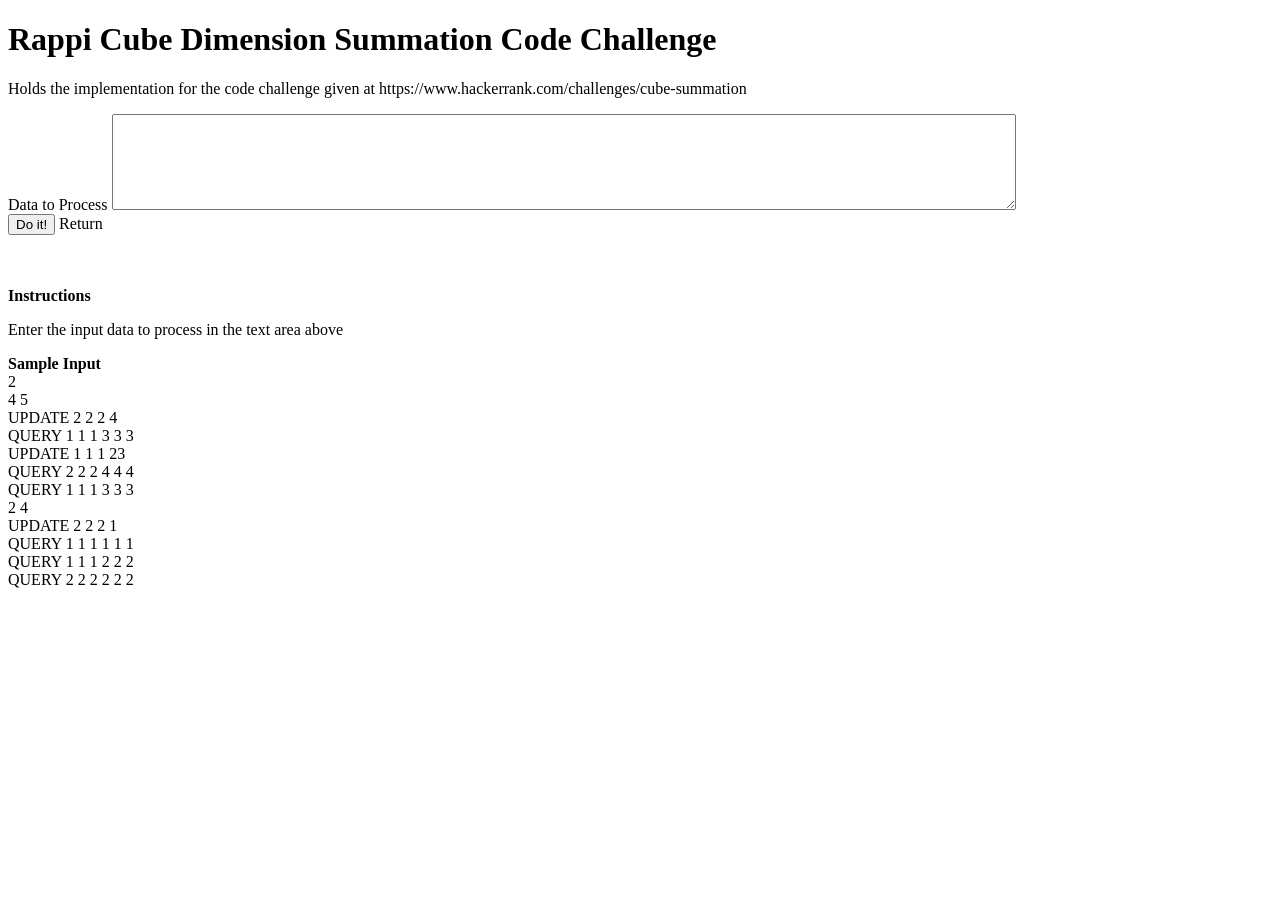
<file: src/main/resources/templates/cube/index.html>
<!DOCTYPE HTML>
<html lang="en" xmlns:th="http://www.w3.org/1999/xhtml">
<head>
    <!--/*/ <th:block th:include="fragments/headerinc :: head"></th:block> /*/-->
</head>
<body>
<!--/*/ <th:block th:include="fragments/menu :: menu"></th:block> /*/-->
<div class="container">
    <div class="jumbotron">
        <h1>Rappi Cube Dimension Summation Code Challenge</h1>
        <p class="lead">
            Holds the implementation for the code challenge given at
            https://www.hackerrank.com/challenges/cube-summation
        </p>
        <div>
            <form id="captureData" method="post" action="/cube/process">
                <div class="container">
                    <div class="page-header">
                        <div class="col-xs-6 col-lg-4">
                            <div class="form-group">
                                <label for="processingData">Data to Process</label>
                                <textarea id="processingData" name="processingData"
                                          class="form-control" rows="6" cols="110"></textarea>
                            </div>
                        </div>
                    </div>
                </div>
                <div>
                    <input type="submit" value="Do it!" class="btn btn-primary pull-left"/> <a
                        class="btn btn-default pull-left"
                        th:href="'/home'">Return</a>
                </div>
            </form>
        </div>
        <div><br/><br/><p><b>Instructions</b></p>
            <p>Enter the input data to process in the text area above</p>
            <span>
                <b>Sample Input</b>
                <br/>
                2<br/>
                4 5<br/>
                UPDATE 2 2 2 4<br/>
                QUERY 1 1 1 3 3 3<br/>
                UPDATE 1 1 1 23<br/>
                QUERY 2 2 2 4 4 4<br/>
                QUERY 1 1 1 3 3 3<br/>
                2 4<br/>
                UPDATE 2 2 2 1<br/>
                QUERY 1 1 1 1 1 1<br/>
                QUERY 1 1 1 2 2 2<br/>
                QUERY 2 2 2 2 2 2<br/>
            </span>
        </div>
    </div>
</div>
<!-- /.container -->
</body>
</html>
</file>
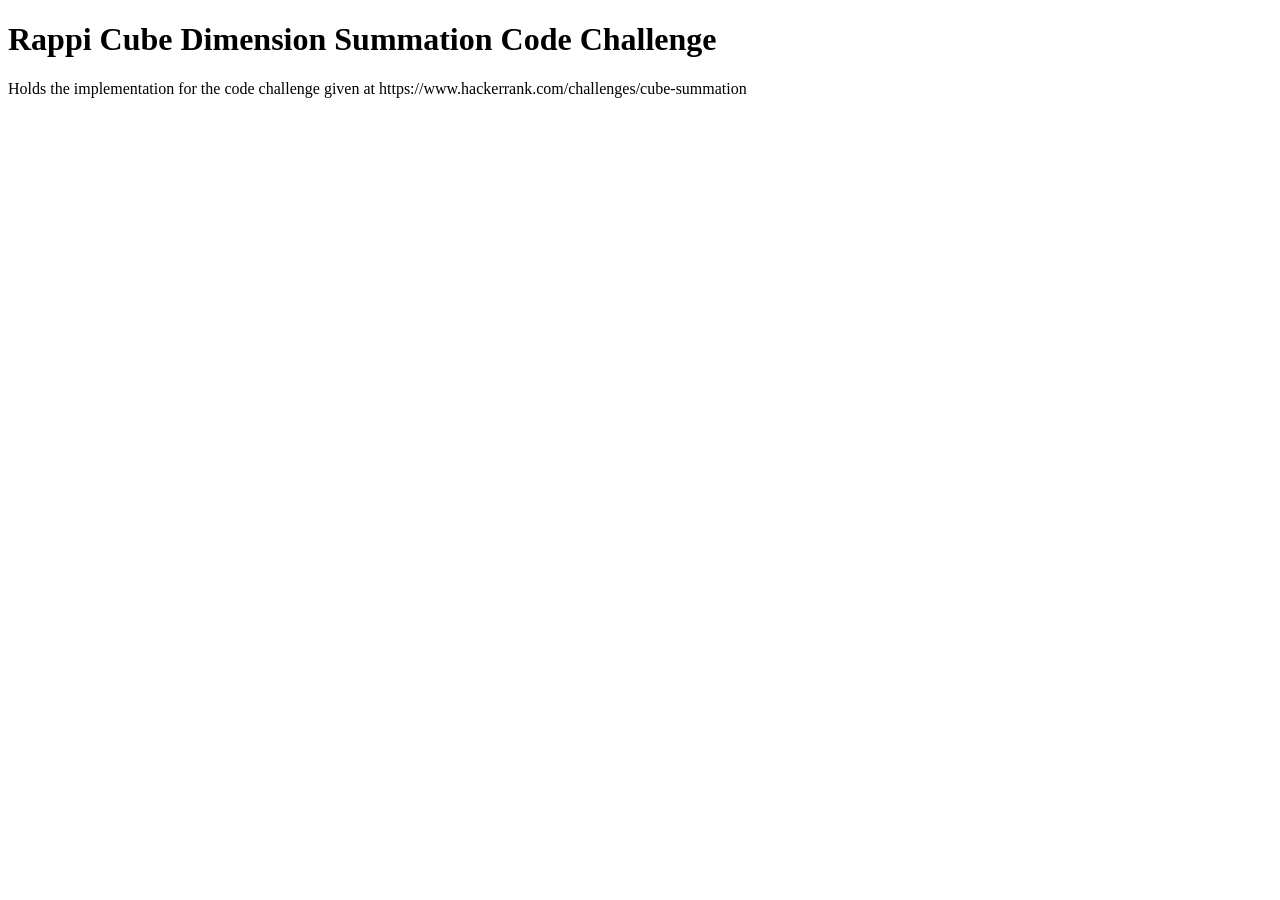
<file: src/main/resources/templates/home/index.html>
<!DOCTYPE HTML>
<html xmlns:th="http://www.thymeleaf.org" lang="en">
<head>
<!--/*/ <th:block th:include="fragments/headerinc :: head"></th:block> /*/-->
</head>
<body>
	<!--/*/ <th:block th:include="fragments/menu :: menu"></th:block> /*/-->
	<div class="container">
		<div class="jumbotron">
			<h1>Rappi Cube Dimension Summation Code Challenge</h1>
			<p class="lead">
				Holds the implementation for the code challenge given at
                https://www.hackerrank.com/challenges/cube-summation
			</p>
		</div>
	</div>
	<!-- /.container -->
</body>
</html>
</file>
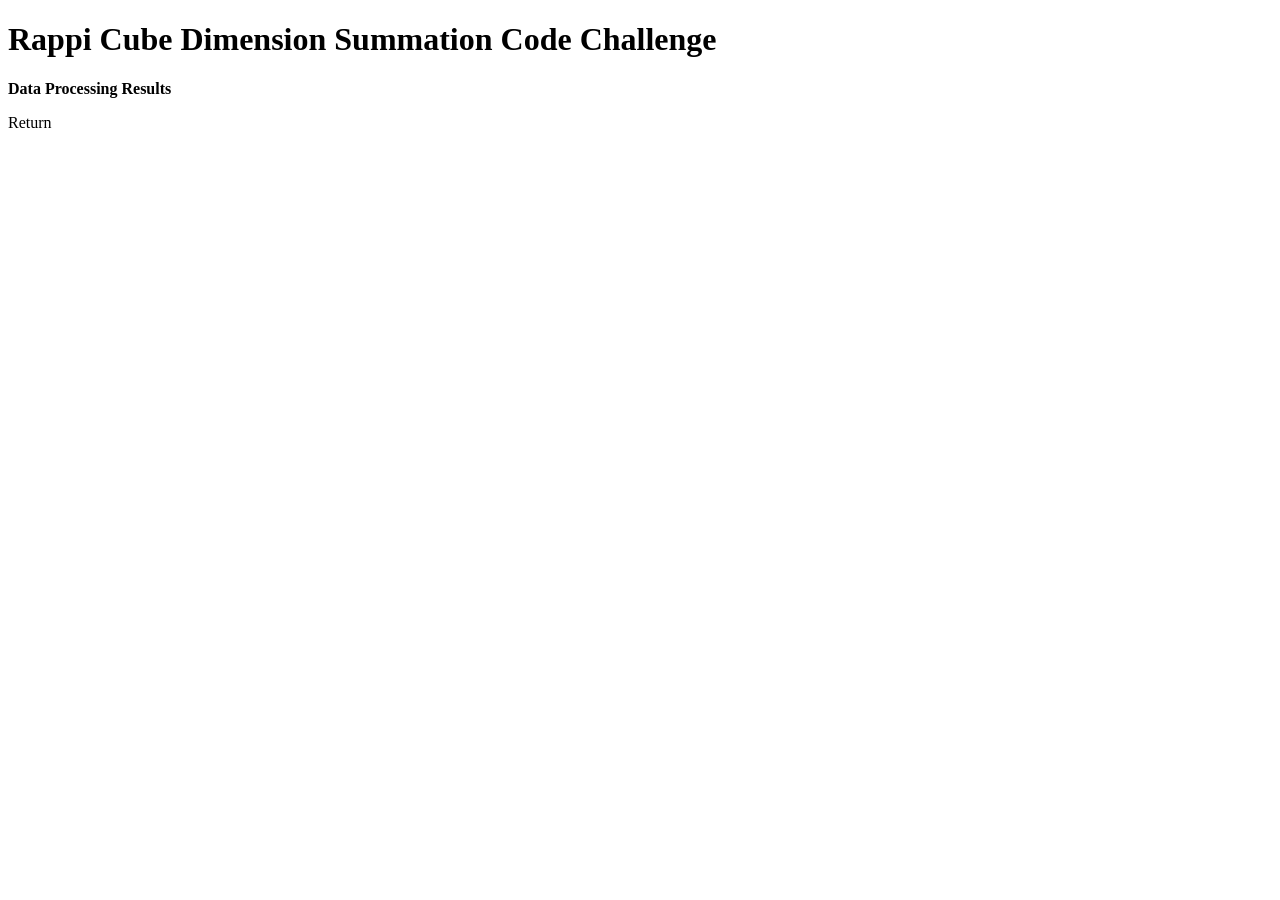
<file: src/main/resources/templates/cube/process-data.html>
<!DOCTYPE HTML>
<html lang="en">
<head>
    <!--/*/ <th:block th:include="fragments/headerinc :: head"></th:block> /*/-->
</head>
<body>
<!--/*/ <th:block th:include="fragments/menu :: menu"></th:block> /*/-->
<div class="container">
    <div class="jumbotron">
        <h1>Rappi Cube Dimension Summation Code Challenge</h1>
        <p><b>Data Processing Results</b></p>
        <div th:if="${lineDataStatus.valid}">
            <span th:utext="${lineDataStatus.outputResult}"></span>
        </div>
        <div th:unless="${lineDataStatus.valid}">
            <span th:utext="${lineDataStatus.errorDescription}"></span>
        </div>
        <a class="btn btn-default pull-left" th:href="'/cube'">Return</a>
        <div><br/><br/>
            <br/><br/>
            <br/><br/>
            &nbsp;
        </div>
    </div>
</div>
<!-- /.container -->
</body>
</html>
</file>
